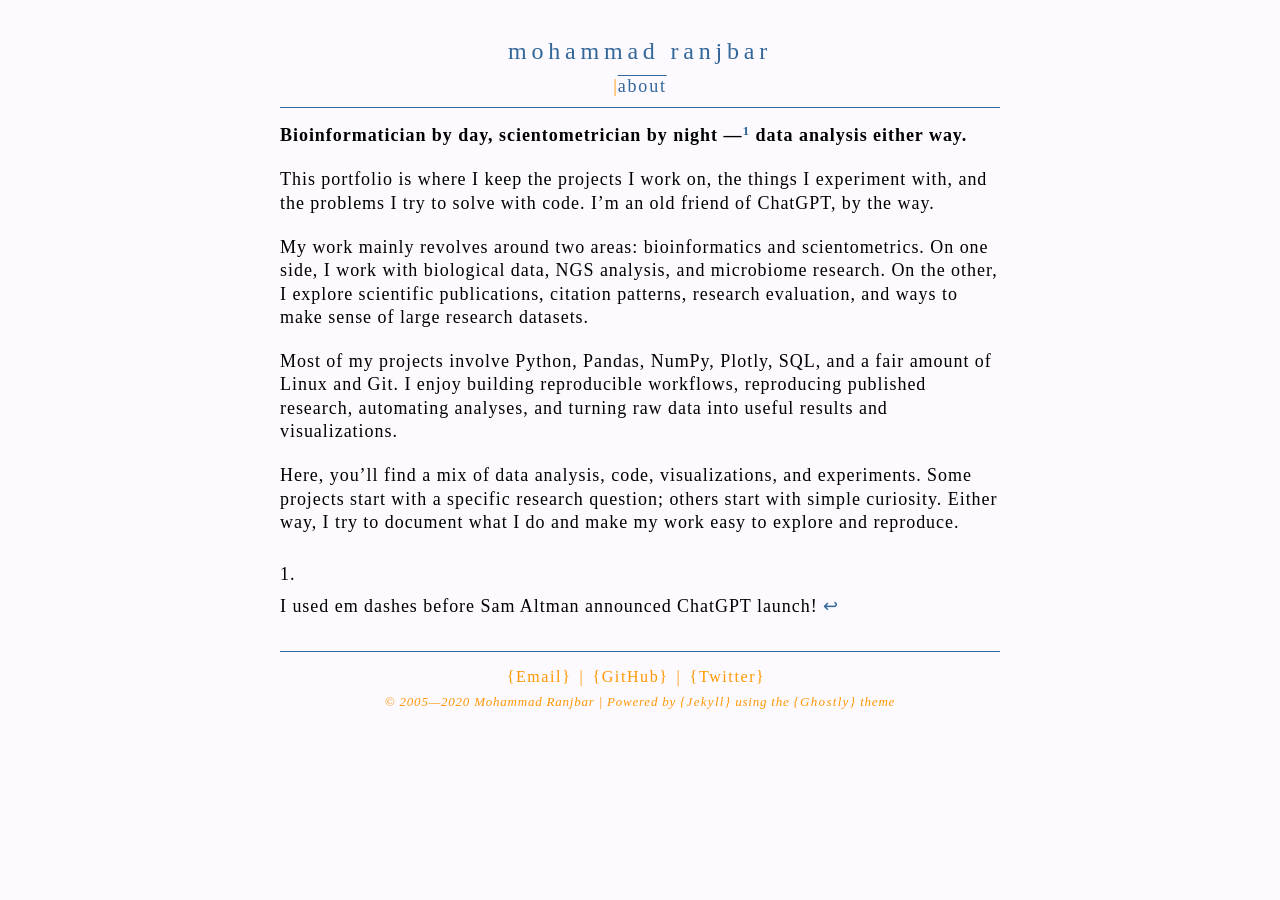
<file: index.html>
<!DOCTYPE html>
<html lang=" en "><head>
  <meta charset="utf-8">
  <meta http-equiv="X-UA-Compatible" content="IE=edge">
  <meta name="keywords" content="lilly, jonathan lilly, j.m. lilly, jm lilly, ocean, oceanography, eddy, eddies, wavelet, wavelets">
  <!-- seo includes setting the title <title>Mohammad Ranjbar </title>--><!-- Begin Jekyll SEO tag v2.9.1 -->
<title>about | Mohammad Ranjbar</title>
<meta name="generator" content="Jekyll v4.0.1" />
<meta property="og:title" content="about" />
<meta name="author" content="Mohammad Ranjbar" />
<meta property="og:locale" content="en_US" />
<meta name="description" content="Data, Data, Data…" />
<meta name="twitter:description" property="og:description" content="Data, Data, Data…" />
<link rel="canonical" href="moranjbardi.github.io/" />
<meta property="og:url" content="moranjbardi.github.io/" />
<meta property="og:site_name" content="Mohammad Ranjbar" />
<meta property="og:type" content="website" />
<meta name="twitter:card" content="summary" />
<meta name="twitter:title" content="about" />
<script type="application/ld+json">
{"@context":"https://schema.org","@type":"WebSite","author":{"@type":"Person","name":"Mohammad Ranjbar"},"description":"Data, Data, Data…","headline":"about","name":"Mohammad Ranjbar","url":"moranjbardi.github.io/"}</script>
<!-- End Jekyll SEO tag -->
<link rel="stylesheet" href="/assets/main.css"><link type="application/atom+xml" rel="alternate" href="moranjbardi.github.io/feed.xml" title="Mohammad Ranjbar" /><!-- Included since I plan to use javascript for link modification -->    
  <script src="/assets/jquery-3.4.1.min.js"> </script></head>
<body><header class="site-header" role="banner">
    <h1> Mohammad Ranjbar </h1><!-- highlight home in nav when viewing homepage category posts --><!-- highlight blog in nav when viewing blog category posts -->|<a class="nav current" href="/index.html">about</a></header>
<main>
        <div class="content fade-in">
             <p><strong>Bioinformatician by day, scientometrician by night —<sup id="fnref:1"><a href="#fn:1" class="footnote" rel="footnote" role="doc-noteref">1</a></sup> data analysis either way.</strong></p>

<p>This portfolio is where I keep the projects I work on, the things I experiment with, and the problems I try to solve with code. I’m an old friend of ChatGPT, by the way.</p>

<p>My work mainly revolves around two areas: bioinformatics and scientometrics. On one side, I work with biological data, NGS analysis, and microbiome research. On the other, I explore scientific publications, citation patterns, research evaluation, and ways to make sense of large research datasets.</p>

<p>Most of my projects involve Python, Pandas, NumPy, Plotly, SQL, and a fair amount of Linux and Git. I enjoy building reproducible workflows, reproducing published research, automating analyses, and turning raw data into useful results and visualizations.</p>

<p>Here, you’ll find a mix of data analysis, code, visualizations, and experiments. Some projects start with a specific research question; others start with simple curiosity. Either way, I try to document what I do and make my work easy to explore and reproduce.</p>

<div class="footnotes" role="doc-endnotes">
  <ol>
    <li id="fn:1">
      <p>I used em dashes before Sam Altman announced ChatGPT launch! <a href="#fnref:1" class="reversefootnote" role="doc-backlink">&#8617;</a></p>
    </li>
  </ol>
</div>
</div>
    </main><footer>
    <div><a class="media" href="mailto:moranjbardi@gmail.com">Email</a>|<a class="media" href="https://github.com/moranjbardi">GitHub</a>|<a class="media" href="https://twitter.com/tbd">Twitter</a>
            <br/><p>&copy; 2005&mdash;2020 Mohammad Ranjbar | Powered by <a href="https://jekyllrb.com/">Jekyll</a> using the <a href="https://github.com/jonathanlilly/ghostly">Ghostly</a> theme</p>
    </div>
</footer>
<script>
    // rules for putting braces around html and mailto links and square brackets around other types
    // square bracket rules ...ending with any of these
    $('a[href$="pdf"],a[href$="mp4"],a[href$="zip"],a[href$="gz"],a[href$="mlx"],a[href$="gz"]').prepend('[').append(']');
    // brace rules ... starts with / http or https except ends with pdf, ends with html except when class=nav,
    // starts with mailto or javascript,
    $('a[href^="/"]:not([href$="pdf"]):not([href$="zip"]):not(.nav),a[href^="http"]:not([href$="pdf"]):not([href$="zip"]),a[href^="https"]:not([href$="pdf"]):not([href$="zip"]),[href$="html"]:not(.nav),a[href^="mailto"],a[href^="javascript"]').prepend('{').append('}');
    // see https://www.quackit.com/css/selectors/ for an helpful instroduction to css selectors
</script>
<!--  Lightbox Javascript --><!-- Mailchimp Javascript --><!-- Commentbox Javascript --></body>
</html>
</file>
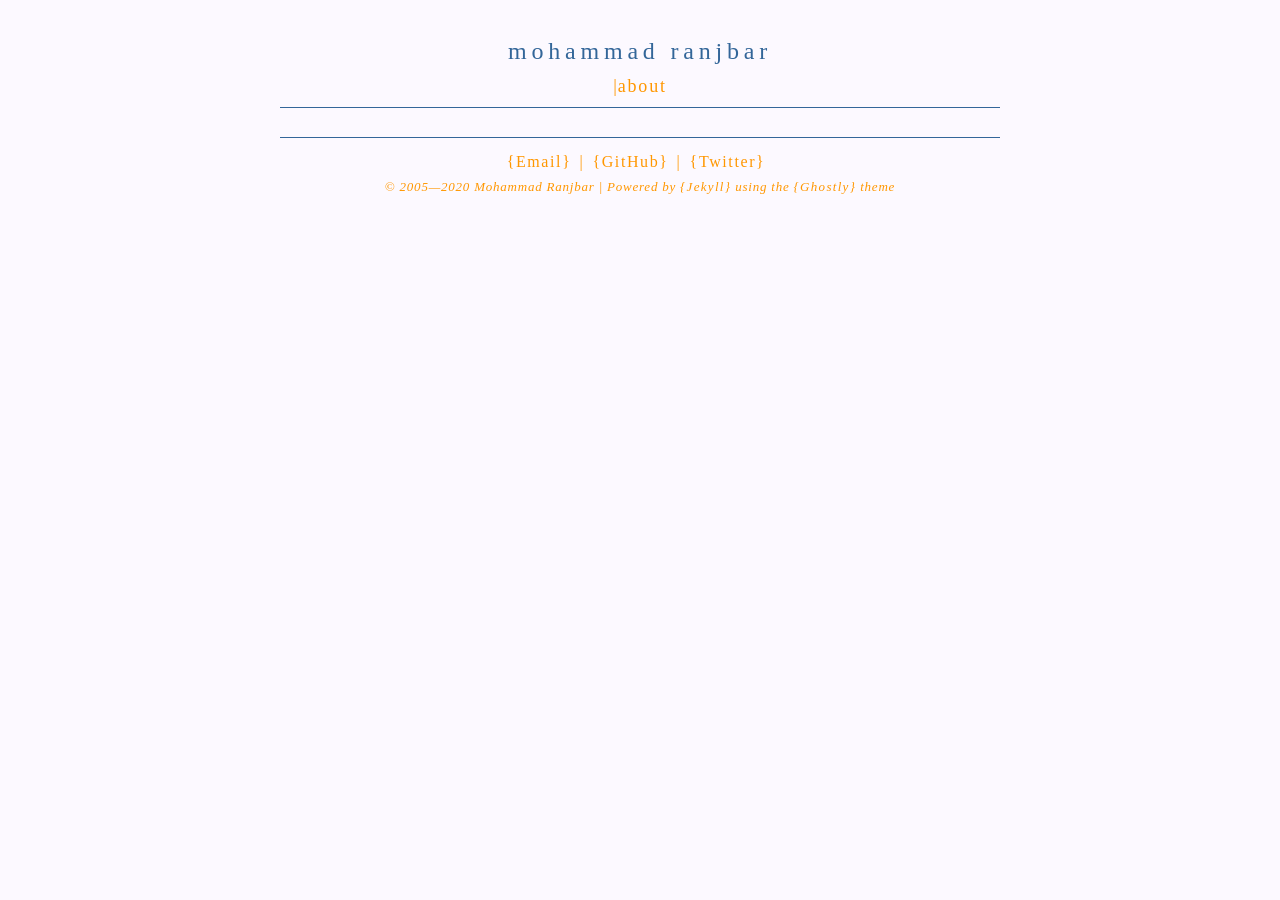
<file: blog.html>
<!DOCTYPE html>
<html lang=" en "><head>
  <meta charset="utf-8">
  <meta http-equiv="X-UA-Compatible" content="IE=edge">
  <meta name="keywords" content="lilly, jonathan lilly, j.m. lilly, jm lilly, ocean, oceanography, eddy, eddies, wavelet, wavelets">
  <!-- seo includes setting the title <title>Mohammad Ranjbar </title>--><!-- Begin Jekyll SEO tag v2.9.1 -->
<title>weblog | Mohammad Ranjbar</title>
<meta name="generator" content="Jekyll v4.0.1" />
<meta property="og:title" content="weblog" />
<meta name="author" content="Mohammad Ranjbar" />
<meta property="og:locale" content="en_US" />
<meta name="description" content="Data, Data, Data…" />
<meta name="twitter:description" property="og:description" content="Data, Data, Data…" />
<link rel="canonical" href="moranjbardi.github.io/blog.html" />
<meta property="og:url" content="moranjbardi.github.io/blog.html" />
<meta property="og:site_name" content="Mohammad Ranjbar" />
<meta property="og:type" content="website" />
<meta name="twitter:card" content="summary" />
<meta name="twitter:title" content="weblog" />
<script type="application/ld+json">
{"@context":"https://schema.org","@type":"WebPage","author":{"@type":"Person","name":"Mohammad Ranjbar"},"description":"Data, Data, Data…","headline":"weblog","url":"moranjbardi.github.io/blog.html"}</script>
<!-- End Jekyll SEO tag -->
<link rel="stylesheet" href="/assets/main.css"><link type="application/atom+xml" rel="alternate" href="moranjbardi.github.io/feed.xml" title="Mohammad Ranjbar" /><!-- Included since I plan to use javascript for link modification -->    
  <script src="/assets/jquery-3.4.1.min.js"> </script></head>
<body><header class="site-header" role="banner">
    <h1> Mohammad Ranjbar </h1><!-- highlight home in nav when viewing homepage category posts --><!-- highlight blog in nav when viewing blog category posts -->|<a class="nav" href="/index.html">about</a></header>
<main>
        <div class="content fade-in">
             <!-- Present all posts in the blog category, and link to them -->

<ul></ul>

</div>
    </main><footer>
    <div><a class="media" href="mailto:moranjbardi@gmail.com">Email</a>|<a class="media" href="https://github.com/moranjbardi">GitHub</a>|<a class="media" href="https://twitter.com/tbd">Twitter</a>
            <br/><p>&copy; 2005&mdash;2020 Mohammad Ranjbar | Powered by <a href="https://jekyllrb.com/">Jekyll</a> using the <a href="https://github.com/jonathanlilly/ghostly">Ghostly</a> theme</p>
    </div>
</footer>
<script>
    // rules for putting braces around html and mailto links and square brackets around other types
    // square bracket rules ...ending with any of these
    $('a[href$="pdf"],a[href$="mp4"],a[href$="zip"],a[href$="gz"],a[href$="mlx"],a[href$="gz"]').prepend('[').append(']');
    // brace rules ... starts with / http or https except ends with pdf, ends with html except when class=nav,
    // starts with mailto or javascript,
    $('a[href^="/"]:not([href$="pdf"]):not([href$="zip"]):not(.nav),a[href^="http"]:not([href$="pdf"]):not([href$="zip"]),a[href^="https"]:not([href$="pdf"]):not([href$="zip"]),[href$="html"]:not(.nav),a[href^="mailto"],a[href^="javascript"]').prepend('{').append('}');
    // see https://www.quackit.com/css/selectors/ for an helpful instroduction to css selectors
</script>
<!--  Lightbox Javascript --><!-- Mailchimp Javascript --><!-- Commentbox Javascript --></body>
</html>
</file>
<file: assets/main.css>
/*! normalize.css v8.0.1 | MIT License | github.com/necolas/normalize.css */
/* Document ========================================================================== */
/** 1. Correct the line height in all browsers. 2. Prevent adjustments of font size after orientation changes in iOS. */
html { line-height: 1.15; /* 1 */ -webkit-text-size-adjust: 100%; /* 2 */ }

/* Sections ========================================================================== */
/** Remove the margin in all browsers. */
body { margin: 0; }

/** Render the `main` element consistently in IE. */
main { display: block; }

/** Correct the font size and margin on `h1` elements within `section` and `article` contexts in Chrome, Firefox, and Safari. */
h1 { font-size: 2em; margin: 0.67em 0; }

/* Grouping content ========================================================================== */
/** 1. Add the correct box sizing in Firefox. 2. Show the overflow in Edge and IE. */
hr { box-sizing: content-box; /* 1 */ height: 0; /* 1 */ overflow: visible; /* 2 */ }

/** 1. Correct the inheritance and scaling of font size in all browsers. 2. Correct the odd `em` font sizing in all browsers. */
pre { font-family: monospace, monospace; /* 1 */ font-size: 1em; /* 2 */ }

/* Text-level semantics ========================================================================== */
/** Remove the gray background on active links in IE 10. */
a { background-color: transparent; }

/** 1. Remove the bottom border in Chrome 57- 2. Add the correct text decoration in Chrome, Edge, IE, Opera, and Safari. */
abbr[title] { border-bottom: none; /* 1 */ text-decoration: underline; /* 2 */ text-decoration: underline dotted; /* 2 */ }

/** Add the correct font weight in Chrome, Edge, and Safari. */
b, strong { font-weight: bolder; }

/** 1. Correct the inheritance and scaling of font size in all browsers. 2. Correct the odd `em` font sizing in all browsers. */
code, kbd, samp { font-family: monospace, monospace; /* 1 */ font-size: 1em; /* 2 */ }

/** Add the correct font size in all browsers. */
small { font-size: 80%; }

/** Prevent `sub` and `sup` elements from affecting the line height in all browsers. */
sub, sup { font-size: 75%; line-height: 0; position: relative; vertical-align: baseline; }

sub { bottom: -0.25em; }

sup { top: -0.5em; }

/* Embedded content ========================================================================== */
/** Remove the border on images inside links in IE 10. */
img { border-style: none; }

/* Forms ========================================================================== */
/** 1. Change the font styles in all browsers. 2. Remove the margin in Firefox and Safari. */
button, input, optgroup, select, textarea { font-family: inherit; /* 1 */ font-size: 100%; /* 1 */ line-height: 1.15; /* 1 */ margin: 0; /* 2 */ }

/** Show the overflow in IE. 1. Show the overflow in Edge. */
button, input { /* 1 */ overflow: visible; }

/** Remove the inheritance of text transform in Edge, Firefox, and IE. 1. Remove the inheritance of text transform in Firefox. */
button, select { /* 1 */ text-transform: none; }

/** Correct the inability to style clickable types in iOS and Safari. */
button, [type="button"], [type="reset"], [type="submit"] { -webkit-appearance: button; }

/** Remove the inner border and padding in Firefox. */
button::-moz-focus-inner, [type="button"]::-moz-focus-inner, [type="reset"]::-moz-focus-inner, [type="submit"]::-moz-focus-inner { border-style: none; padding: 0; }

/** Restore the focus styles unset by the previous rule. */
button:-moz-focusring, [type="button"]:-moz-focusring, [type="reset"]:-moz-focusring, [type="submit"]:-moz-focusring { outline: 1px dotted ButtonText; }

/** Correct the padding in Firefox. */
fieldset { padding: 0.35em 0.75em 0.625em; }

/** 1. Correct the text wrapping in Edge and IE. 2. Correct the color inheritance from `fieldset` elements in IE. 3. Remove the padding so developers are not caught out when they zero out `fieldset` elements in all browsers. */
legend { box-sizing: border-box; /* 1 */ color: inherit; /* 2 */ display: table; /* 1 */ max-width: 100%; /* 1 */ padding: 0; /* 3 */ white-space: normal; /* 1 */ }

/** Add the correct vertical alignment in Chrome, Firefox, and Opera. */
progress { vertical-align: baseline; }

/** Remove the default vertical scrollbar in IE 10+. */
textarea { overflow: auto; }

/** 1. Add the correct box sizing in IE 10. 2. Remove the padding in IE 10. */
[type="checkbox"], [type="radio"] { box-sizing: border-box; /* 1 */ padding: 0; /* 2 */ }

/** Correct the cursor style of increment and decrement buttons in Chrome. */
[type="number"]::-webkit-inner-spin-button, [type="number"]::-webkit-outer-spin-button { height: auto; }

/** 1. Correct the odd appearance in Chrome and Safari. 2. Correct the outline style in Safari. */
[type="search"] { -webkit-appearance: textfield; /* 1 */ outline-offset: -2px; /* 2 */ }

/** Remove the inner padding in Chrome and Safari on macOS. */
[type="search"]::-webkit-search-decoration { -webkit-appearance: none; }

/** 1. Correct the inability to style clickable types in iOS and Safari. 2. Change font properties to `inherit` in Safari. */
::-webkit-file-upload-button { -webkit-appearance: button; /* 1 */ font: inherit; /* 2 */ }

/* Interactive ========================================================================== */
/* Add the correct display in Edge, IE 10+, and Firefox. */
details { display: block; }

/* Add the correct display in all browsers. */
summary { display: list-item; }

/* Misc ========================================================================== */
/** Add the correct display in IE 10+. */
template { display: none; }

/** Add the correct display in IE 10. */
[hidden] { display: none; }

/****** Elad Shechter's RESET *******/
/*** box sizing border-box for all elements ***/
*, *::before, *::after { box-sizing: border-box; }

a { text-decoration: none; color: inherit; cursor: pointer; }

button { background-color: transparent; color: inherit; border-width: 0; padding: 0; cursor: pointer; }

figure { margin: 0; }

input::-moz-focus-inner { border: 0; padding: 0; margin: 0; }

ul, ol, dd { margin: 0; padding: 0; list-style: none; }

h1, h2, h3, h4, h5, h6 { margin: 0; font-size: inherit; font-weight: inherit; }

p { margin: 0; }

cite { font-style: normal; }

fieldset { border-width: 0; padding: 0; margin: 0; }

.highlight table td { padding: 5px; }

.highlight table pre { margin: 0; }

.highlight .cm { color: #999988; font-style: italic; }

.highlight .cp { color: #999999; font-weight: bold; }

.highlight .c1 { color: #999988; font-style: italic; }

.highlight .cs { color: #999999; font-weight: bold; font-style: italic; }

.highlight .c, .highlight .ch, .highlight .cd, .highlight .cpf { color: #999988; font-style: italic; }

.highlight .err { color: #a61717; background-color: #e3d2d2; }

.highlight .gd { color: #000000; background-color: #ffdddd; }

.highlight .ge { color: #000000; font-style: italic; }

.highlight .gr { color: #aa0000; }

.highlight .gh { color: #999999; }

.highlight .gi { color: #000000; background-color: #ddffdd; }

.highlight .go { color: #888888; }

.highlight .gp { color: #555555; }

.highlight .gs { font-weight: bold; }

.highlight .gu { color: #aaaaaa; }

.highlight .gt { color: #aa0000; }

.highlight .kc { color: #000000; font-weight: bold; }

.highlight .kd { color: #000000; font-weight: bold; }

.highlight .kn { color: #000000; font-weight: bold; }

.highlight .kp { color: #000000; font-weight: bold; }

.highlight .kr { color: #000000; font-weight: bold; }

.highlight .kt { color: #445588; font-weight: bold; }

.highlight .k, .highlight .kv { color: #000000; font-weight: bold; }

.highlight .mf { color: #009999; }

.highlight .mh { color: #009999; }

.highlight .il { color: #009999; }

.highlight .mi { color: #009999; }

.highlight .mo { color: #009999; }

.highlight .m, .highlight .mb, .highlight .mx { color: #009999; }

.highlight .sb { color: #d14; }

.highlight .sc { color: #d14; }

.highlight .sd { color: #d14; }

.highlight .s2 { color: #d14; }

.highlight .se { color: #d14; }

.highlight .sh { color: #d14; }

.highlight .si { color: #d14; }

.highlight .sx { color: #d14; }

.highlight .sr { color: #009926; }

.highlight .s1 { color: #d14; }

.highlight .ss { color: #990073; }

.highlight .s, .highlight .sa, .highlight .dl { color: #d14; }

.highlight .na { color: #008080; }

.highlight .bp { color: #999999; }

.highlight .nb { color: #0086B3; }

.highlight .nc { color: #445588; font-weight: bold; }

.highlight .no { color: #008080; }

.highlight .nd { color: #3c5d5d; font-weight: bold; }

.highlight .ni { color: #800080; }

.highlight .ne { color: #990000; font-weight: bold; }

.highlight .nf, .highlight .fm { color: #990000; font-weight: bold; }

.highlight .nl { color: #990000; font-weight: bold; }

.highlight .nn { color: #555555; }

.highlight .nt { color: #000080; }

.highlight .vc { color: #008080; }

.highlight .vg { color: #008080; }

.highlight .vi { color: #008080; }

.highlight .nv, .highlight .vm { color: #008080; }

.highlight .ow { color: #000000; font-weight: bold; }

.highlight .o { color: #000000; font-weight: bold; }

.highlight .w { color: #bbbbbb; }

.highlight { background-color: #f8f8f8; }

body.lb-disable-scrolling { overflow: hidden; }

.lightboxOverlay { position: absolute; top: 0; left: 0; z-index: 9999; background-color: black; filter: progid:DXImageTransform.Microsoft.Alpha(Opacity=80); opacity: 0.8; display: none; }

.lightbox { position: absolute; left: 0; width: 100%; z-index: 10000; text-align: center; line-height: 0; font-weight: normal; outline: none; }

.lightbox .lb-image { display: block; height: auto; max-width: inherit; max-height: none; border-radius: 3px; /* Image border */ border: 4px solid white; }

.lightbox a img { border: none; }

.lb-outerContainer { position: relative; *zoom: 1; width: 250px; height: 250px; margin: 0 auto; border-radius: 4px; /* Background color behind image. This is visible during transitions. */ background-color: white; }

.lb-outerContainer:after { content: ""; display: table; clear: both; }

.lb-loader { position: absolute; top: 43%; left: 0; height: 25%; width: 100%; text-align: center; line-height: 0; }

.lb-cancel { display: block; width: 32px; height: 32px; margin: 0 auto; background: url(../images/loading.gif) no-repeat; }

.lb-nav { position: absolute; top: 0; left: 0; height: 100%; width: 100%; z-index: 10; }

.lb-container > .nav { left: 0; }

.lb-nav a { outline: none; background-image: url("[data-uri]"); }

.lb-prev, .lb-next { height: 100%; cursor: pointer; display: block; }

.lb-nav a.lb-prev { width: 34%; left: 0; float: left; background: url(../images/prev.png) left 48% no-repeat; filter: progid:DXImageTransform.Microsoft.Alpha(Opacity=0); opacity: 0; -webkit-transition: opacity 0.6s; -moz-transition: opacity 0.6s; -o-transition: opacity 0.6s; transition: opacity 0.6s; }

.lb-nav a.lb-prev:hover { filter: progid:DXImageTransform.Microsoft.Alpha(Opacity=100); opacity: 1; }

.lb-nav a.lb-next { width: 64%; right: 0; float: right; background: url(../images/next.png) right 48% no-repeat; filter: progid:DXImageTransform.Microsoft.Alpha(Opacity=0); opacity: 0; -webkit-transition: opacity 0.6s; -moz-transition: opacity 0.6s; -o-transition: opacity 0.6s; transition: opacity 0.6s; }

.lb-nav a.lb-next:hover { filter: progid:DXImageTransform.Microsoft.Alpha(Opacity=100); opacity: 1; }

.lb-dataContainer { margin: 0 auto; padding-top: 5px; *zoom: 1; width: 100%; border-bottom-left-radius: 4px; border-bottom-right-radius: 4px; }

.lb-dataContainer:after { content: ""; display: table; clear: both; }

.lb-data { padding: 0 4px; color: #ccc; }

.lb-data .lb-details { width: 85%; float: left; text-align: left; line-height: 1.1em; }

.lb-data .lb-caption { font-size: 13px; font-weight: bold; line-height: 1em; }

.lb-data .lb-caption a { color: #4ae; }

.lb-data .lb-number { display: block; clear: left; padding-bottom: 1em; font-size: 12px; color: #999999; }

.lb-data .lb-close { display: block; float: right; width: 30px; height: 30px; background: url(../images/close.png) top right no-repeat; text-align: right; outline: none; filter: progid:DXImageTransform.Microsoft.Alpha(Opacity=70); opacity: 0.7; -webkit-transition: opacity 0.2s; -moz-transition: opacity 0.2s; -o-transition: opacity 0.2s; transition: opacity 0.2s; }

.lb-data .lb-close:hover { cursor: pointer; filter: progid:DXImageTransform.Microsoft.Alpha(Opacity=100); opacity: 1; }

body { background-color: #FCF9FF; letter-spacing: 0.06em; font-family: Georgia; line-height: 1.3; }

.centered { text-align: center; }

.small { font-size: small; }

main, header, footer { width: 100%; clear: both; margin-left: auto; margin-right: auto; text-align: center; font-size: large; max-width: 40em; min-width: 40em; color: #FF9700; padding: 0; margin-bottom: 0; }

p, ol, ul, div { color: black; font-size: large; text-align: left; text-indent: 0em; padding: 1ex 0 1.5ex 0; margin: 0; }

header.site-header { border-bottom: solid 1px #336699; padding: 3ex 0 1ex 0; }

div.content { position: relative; top: 0; left: 0; }

footer { border-top: solid 1px #336699; text-align: center; }

footer div { padding: 2ex 0 5ex 0; font-size: medium; color: #FF9700; width: auto; text-align: center; }

footer p { font-size: small; text-align: center; padding: 1ex 0 0 0; margin: 0; font-style: italic; letter-spacing: 0.06em; }

div.blognav { padding-bottom: 1.5ex; padding-top: 0ex; margin-top: -0.5ex; }

h1, h2, h3, h4, h5, h6 { font-size: large; color: #336699; font-weight: bold; margin: 0; text-align: left; padding: 1ex 0 0 0; }

h1 { font-size: x-large; font-weight: normal; text-align: center; padding: 1ex 0 0.75ex 0; letter-spacing: 0.2em; text-transform: lowercase; }

h2 { letter-spacing: 0.1em; }

h3 { font-weight: normal; letter-spacing: 0.1em; }

h4 { font-weight: normal; font-style: italic; text-transform: lowercase; }

a.nav, a.media, footer, footer a { letter-spacing: 0.1em; }

a.nav, a.media { padding: 0 0.5em 0 0.5em; }

a.nav { font-size: large; text-transform: lowercase; }

a, a:visited { text-decoration: none; color: #336699; }

a.nav, a.media, footer, footer a, footer a:visited, footer p { color: #FF9700; }

a.current { text-decoration: overline; color: #336699; }

a:hover, a.nav:hover, a.media:hover, footer a:hover { color: #33AA99; }

ol, ul { list-style-position: inside; }

ol { list-style-type: decimal; }

ul { list-style-type: none; }

article ul { list-style: circle; }

article ul, article ol { padding: 0.5ex 2em 0.5ex 2em; }

li { padding-bottom: 1ex; }

ul.tight > li, div { padding-bottom: 0ex; }

a.nav:nth-child(2), a.media:first-child { padding-left: 0; }

a.nav:last-child, a.media:last-child { padding-right: 0; }

article:first-child { padding-top: 0; }

article:last-child { padding-bottom: 0; margin-bottom: 0; }

ol.reverse { display: flex; flex-direction: column-reverse; }

p.date { font-size: medium; padding: 0; margin: 0; font-style: italic; color: #336699; }

li.post { padding-bottom: 0ex; margin-bottom: 1ex; border-bottom: solid 0.5px #FF9700; }

li.post:last-child { margin-bottom: 0ex; border: none; }

li.post:first-child, li.post h3:first-child { margin-top: 0; padding-top: 0; }

div.column { float: left; width: 50%; }

pre { padding: 0; margin: 0; overflow-wrap: break-word; white-space: pre-wrap; text-justify: left; line-height: 1; }

code { font-family: Courier; font-size: medium; letter-spacing: 0.03em; line-height: 1; }

div.highlight { padding: 1.5ex 2em 1.5ex 2em; margin-bottom: 1ex; }

.highlight { background-color: #E8E8E8; }

div.small code { font-size: small; }

blockquote { padding: 0ex 2em 0.5ex 2em; margin: 0; }

div#mc_embed_signup { background-color: #FF9700; margin-bottom: 2ex; }

input.form { font-size: large; font-family: Georgia; margin-top: 100ex; margin-bottom: 1ex; text-align: center; color: #336699; }

input#mc-embedded-subscribe.button { font-size: large; font-family: Georgia; background-color: #336699; padding: 0ex 1.5ex 0 1.5ex; letter-spacing: 0.06em; }

input#mc-embedded-subscribe.button:hover { background-color: black; }

.lb-data .lb-caption { font-size: medium; color: #FF9700; line-height: 1.3; font-family: Georgia; font-weight: normal; }

.lb-data .lb-number { font-size: small; color: #FF9700; line-height: 1.3; font-family: Georgia; font-weight: normal; font-style: italic; }

.lb-data .lb-details { width: 95%; }

.lightboxOverlay { filter: progid:DXImageTransform.Microsoft.Alpha(Opacity=85); opacity: 0.85; }

.imagetitle { text-align: center; }

div.commentbox { border-top: solid 2px #FF9700; margin: 4ex 0 2ex 0; padding-top: 1ex; font-size: large; }

@media only screen { /* make keyframes that tell the start state and the end state of our object */ @-webkit-keyframes fadeIn { from { opacity: 0; }
    to { opacity: 1; } } @-moz-keyframes fadeIn { from { opacity: 0; }
    to { opacity: 1; } } @keyframes fadeIn { from { opacity: 0; }
    to { opacity: 1; } } .fade-in { opacity: 0.03; /* make things invisible upon start */ -webkit-animation: fadeIn ease-in 1; /* call our keyframe named fadeIn, use animattion ease-in and repeat it only 1 time */ -moz-animation: fadeIn ease-in 1; animation: fadeIn ease-in 1; -webkit-animation-fill-mode: forwards; /* this makes sure that after animation is done we remain at the last keyframe value (opacity: 1)*/ -moz-animation-fill-mode: forwards; animation-fill-mode: forwards; -webkit-animation-duration: 0.2s; -moz-animation-duration: 0.2s; animation-duration: 0.2s; } }

/*# sourceMappingURL=main.css.map */
</file>
